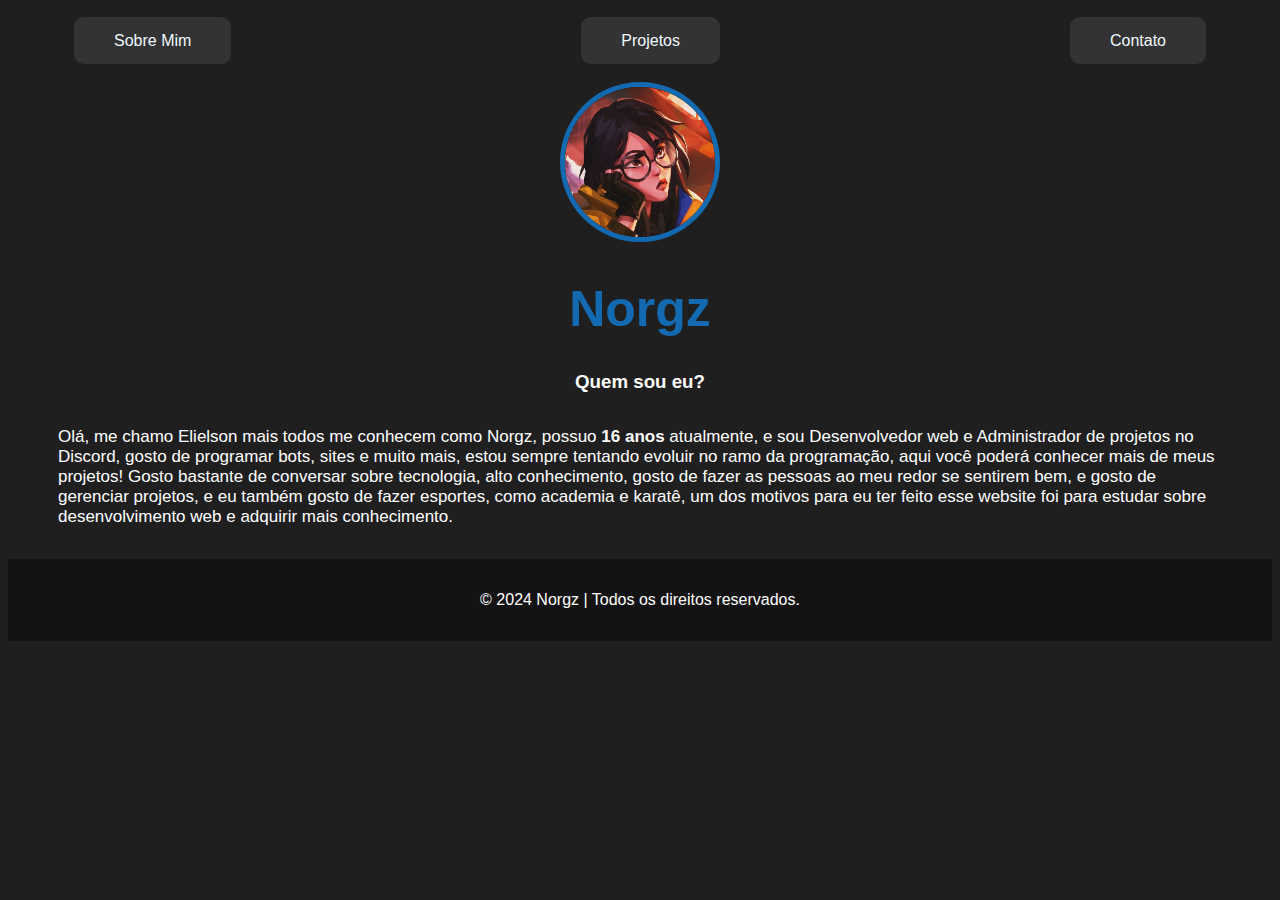
<file: Carrd/index.html>
<!DOCTYPE html>
<html lang="pt-BR">
<head>
    <meta charset="UTF-8">
    <meta name="viewport" content="width=device-width, initial-scale=1.0">
    <meta content="Olá me chamo norgz, Gerente de comunidades e desenvolvedor web." property="og:description">
    <link rel="shotcut icon" href="image/4ab65add9b8aebe2384c42bdf4aede86.png">
    <link rel="stylesheet" href="css/style.css">
    <title>Norgz</title>
</head>
<body>
    <div class="conteiner">
        <header>
            <nav>
                <ul>
                    <li><a href="index.html" class="btn">Sobre Mim</a></li>
                    <li><a href="html/project.html" class="btn">Projetos</a></li>
                    <li><a href="html/contact.html" class="btn">Contato</a></li>
                </ul>
            </nav>
    
            <div class="center"><img src="./image/936a6a82f4967f4b4513be8d3a40e218.jpg" alt=""></div>
        </header>
        <main>
            <h1 class="norgz">Norgz</h1>
    
            <section>
                <h3 class="sobremim">Quem sou eu?</h3>
                <p class="paragrafo">
                    Olá, me chamo Elielson mais todos me conhecem como Norgz, possuo <b>16 anos</b> atualmente, e sou Desenvolvedor web e Administrador de projetos no Discord, gosto de programar bots, sites e muito mais, estou sempre tentando evoluir no ramo da programação, aqui você poderá conhecer mais de meus projetos! Gosto bastante de conversar sobre tecnologia, alto conhecimento, gosto de fazer as pessoas ao meu redor se sentirem bem, e gosto de gerenciar projetos, e eu também gosto de fazer esportes, como academia e karatê, um dos motivos para eu ter feito esse website foi para estudar sobre desenvolvimento web e adquirir mais conhecimento.
                </p>
            </section>
        </main>
    
    </div>
        <footer>
            <p>© 2024 Norgz | Todos os direitos reservados.</p>
        </footer>
</body>
</html>
</file>
<file: Carrd/css/style.css>
body {
    color: white;
    background-color: rgb(31, 31, 31);
    font-family: Arial, Helvetica, sans-serif;
}

ul {
    display: flex;
    justify-content: space-between;
    list-style-type: none;
    align-items: center;
    padding: 16px;
}

a {
    color: inherit;
    text-decoration: none;
    cursor: pointer;
}

a:hover {
    color: #3498db;
    text-decoration: none;
}





.btn {
    padding: 15px 40px;
    border: none;
    outline: none;
    color: aliceblue;
    cursor: pointer;
    position: relative;
    z-index: 0;
    border-radius: 12px;
}

.btn::after {
    content: "";
    z-index: -1;
    position: absolute;
    width: 100%;
    height: 100%;
    background-color: #333;
    left: 0;
    top: 0;
    border-radius: 10px;

}

.btn::before {
    content: "";
    background: linear-gradient(
        40deg,
        #FF0000, #FF7300, #FFFB00, #48FF00,
        #00FFD5, #002BFF, #FF0000,
    );
    position: absolute;
    top: -2px;
    left: -2px;
    background-size: 600%;
    z-index: -1;
    width: calc(100% + 4px);
    height: calc(100% + 4px);
    filter: blur(8px);
    animation: glowing 20s linear infinite;
    transition: opacity .3s ease-in-out;
    border-radius: 10px;
    opacity: 1;
}

@keyframes glowing {
    0% {background-position: 0 0;}
    50% {background-position: 400% 0;}
    100% {background-position: 0 0;}
}

/* hover */
.btn:hover {
    .btn:hover::before {
        opacity: 1;
    }
}

.btn:active::after {
    background: transparent;
}

.btn:active {
    color: #000;
    font-weight: bold;
}

header img {
    width: 150px;
    height: 150px;
    border-radius: 50%;
    border: 5px solid rgb(19, 106, 177);
}

main img {
    width: 23px;
    height: 23px;
}

.center {
    text-align: center;
}

h1 {
    color: rgb(19, 106, 177);
    font-size: 50px;
}

.conteiner {
    padding: 0px 50px;
}

.norgz {
    text-align: center;
}

footer {
    text-align: center;
    padding: 16px 0px;
    background-color: rgb(19, 19, 19);
}

.sobremim {
    text-align: center;
}

.paragrafo {
    padding: 15px 0px;
    font-size: 17px;
}
</file>
